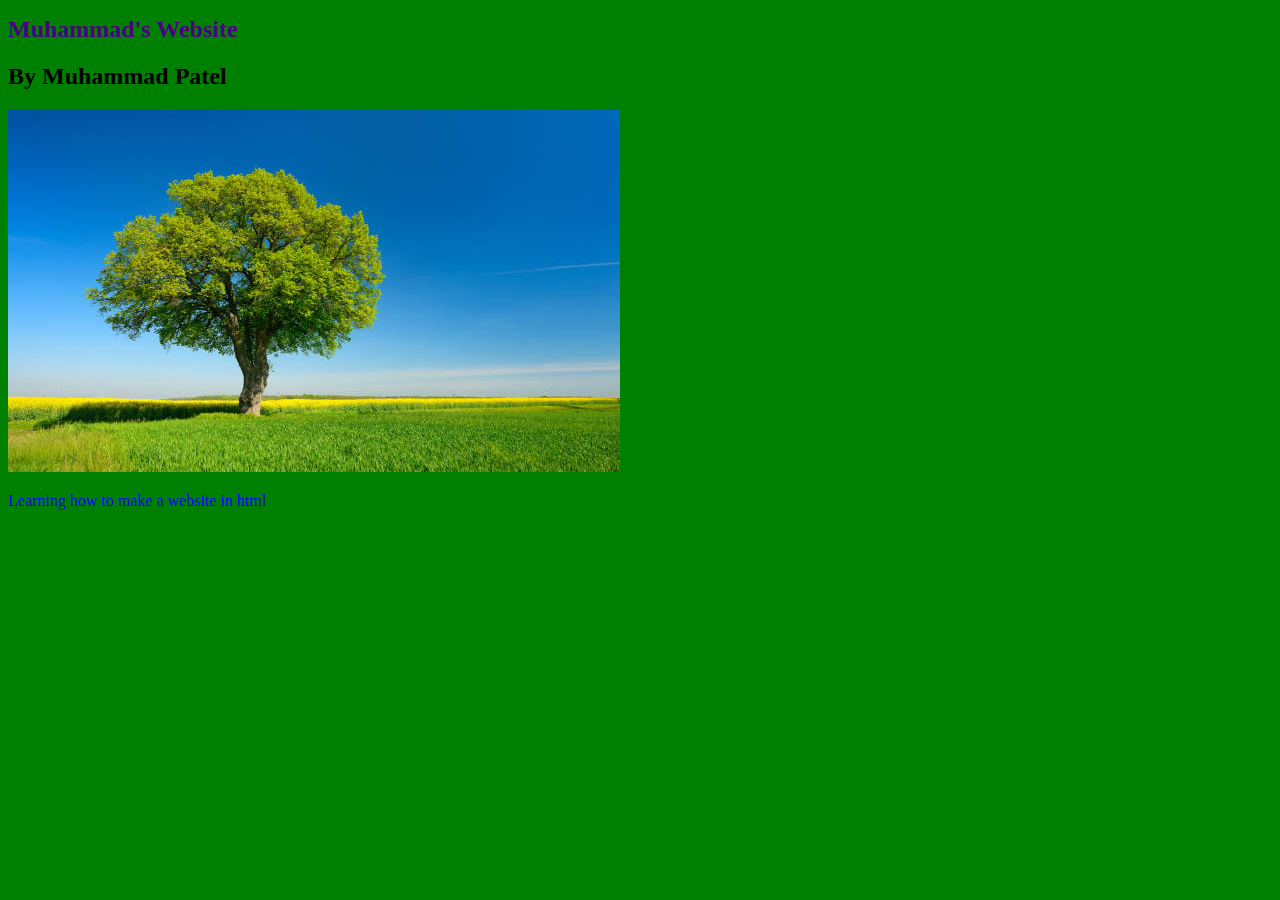
<file: index.html>
<!DOCTYPE html>
<html lang="en">
<head>
    <link rel="stylesheet" href="main.css"
    <meta charset="UTF-8">
    <meta http-equiv="X-UA-Compatible" content="IE=edge">
    <meta name="viewport" content="width=device-width, initial-scale=1.0">
    <title>Muhammad's website</title>
</head>
<body>
    <h1>Muhammad's Website</h1>
    <h2>By Muhammad Patel</h2>

<img src="images/tree.jpeg">

<iframe width="560" height="315" src="https://www.youtube.com/embed/BqYMrThBLaA" title="YouTube video player" frameborder="0" allow="accelerometer; autoplay; clipboard-write; encrypted-media; gyroscope; picture-in-picture" allowfullscreen></iframe>

    <p>Learning how to make a website in html</p>
    
</body>
</html>
</file>
<file: main.css>
p {
    color: blue;
}

body{
    background-color: green;
}

h1{
    color: indigo;
    font-family: fantasy;
    font-size: x-large;
}
</file>
